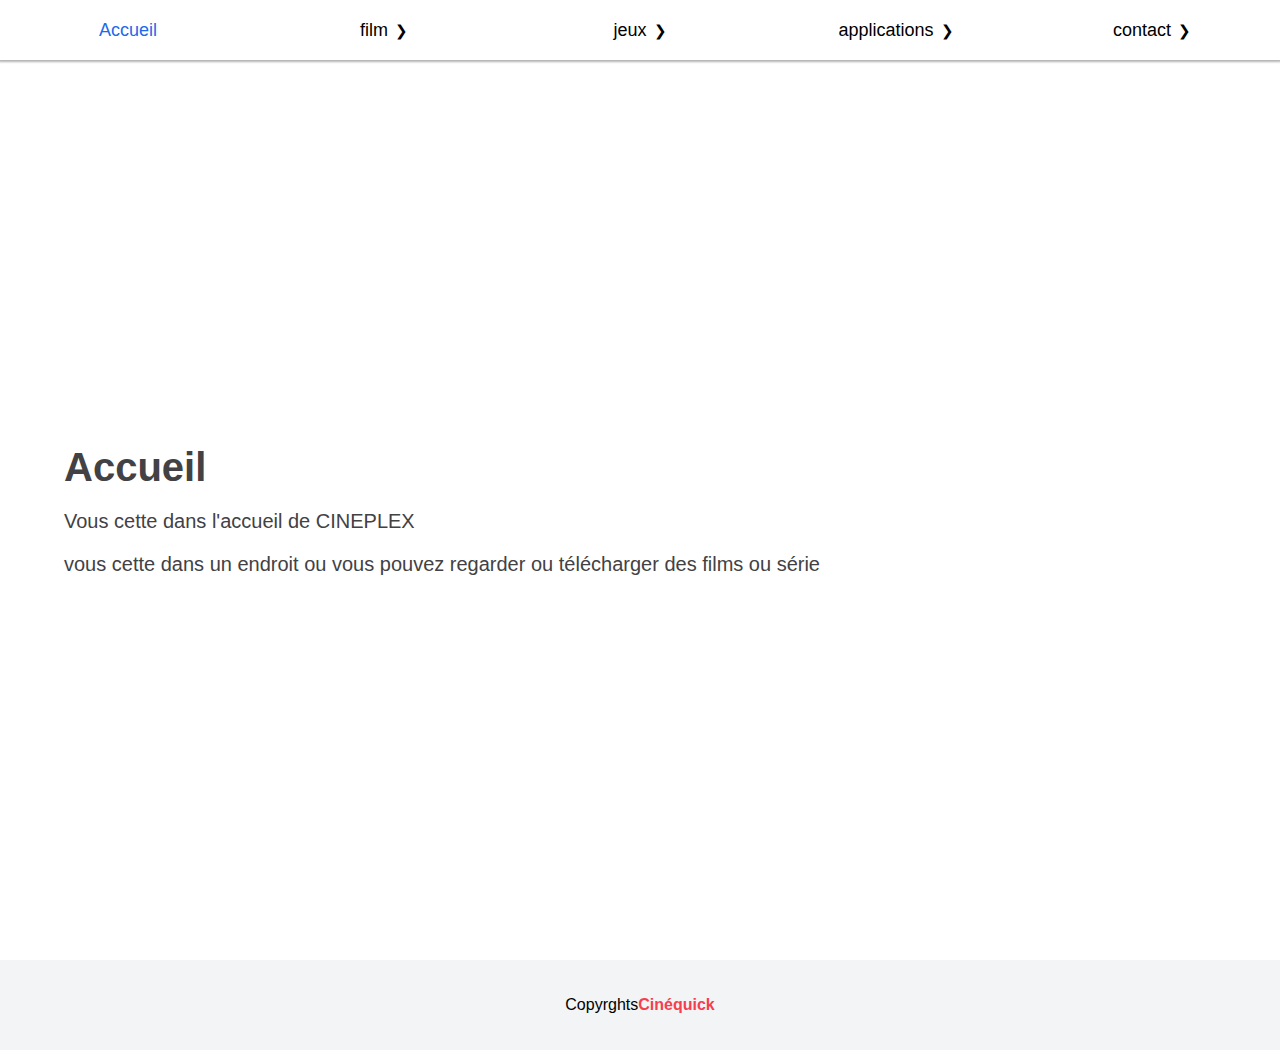
<file: index.html>
<!DOCTYPE html>
<html>
<head>
	<title>Cinéquick</title>
	<meta charset="utf-8">
	<link rel="stylesheet" type="text/css" href="styles.css">
</head>
<body>

        </ul>
    
        <nav>
            <ul>
            <li><a href="#">Accueil</a></li>
              <li class="menu-deroulant">
                <a href="#">film</a>
                <ul class="sous-menu">
                  <li><a href="film.html">film</a></li>
                  <li><a href="série.html">série</a></li>
                  <li><a href="film et série.html">film et série</a></li>
                </ul>
              </li>
              <li class="menu-deroulant">
                <a href="#">jeux</a> 
                <ul class="sous-menu">
                  <li><a href="jeu PC.html">jeu PC</a></li>
                  <li><a href="jeu MOBILE.html">jeu Mobile</a></li>
                </ul>
              </li>
              <li class="menu-deroulant">
                <a href="#">applications</a>
                <ul class="sous-menu">
                    <li><a href="applications PC.html">applications PC</a></li>
                    <li><a href="applications Mobile.html">applications Mobile</a></li>
                </ul>
              </li>
              <li class="menu-deroulant">
                <a href="#">contact</a>
                <ul class="sous-menu">
                    <li><a href="contact.html">Contactez-nous</a></li>
                    <li><a href="Partenariat.html">Partenariat</a></li>
            </ul>
          </nav>

    </nav>
    <section class="pape">
        <h1>Accueil</h1>
        <p>Vous cette dans l'accueil de CINEPLEX </p>
        <p>vous cette dans un endroit ou vous pouvez regarder ou télécharger des films ou série</p>
    </section>

    </section>

    <footer>
        <p>Copyrghts<a href="#">Cinéquick</a></p>
    </footer>

</body>
</html>
</file>
<file: styles.css>
*{
    margin: 0;
    padding: 0;
    font-family: 'Roboto Condensed', sans-serif;
}
body{
    height: 100%;
}
.navbar{
    padding: 20px 5%;
    display: flex;
    justify-content: space-between;
    align-items: center;
    position: sticky;
    top: 0%;
    z-index: 999;
    background-color: black;
}
.navbar .logo h1{
    color: white;
    cursor: pointer;
}
.navbar .menu li{
    list-style: none;
    display: inline-block;
}
.navbar .menu li a{
    display: block;
    margin-left: 20px;
    color: white;
    border-bottom: 4px solid transparent;
    text-decoration: none;
    font-size: 15px;
    font-weight: bold;
}
.navbar .menu li .active{
    border-bottom: 4px solid #f63e4e;
}
.navbar .menu li .a:hover{
    border-bottom: 4px solid #f63e4e;
}
.pape{
    background-image: url();
    background-size: cover;
    background-repeat: no-repeat;
    padding: 0 5%;
    display: flex;
    flex-direction: column;
    justify-content: center;
    align-items: flex-start;
    color: #424144;
    height: 100vh;
}
.pape h1{
    font-size: 40px;
}
.pape p{
    font-size: 20px;
    margin-top: 20px;
}
.pape button{
    margin-top: 30px;
    padding: 15px 30px;
    border: none;
    background: #f63e4e;
    color:  rgba(111, 13 ,175, 0.3);
    border-radius: 5px;
    cursor: pointer;
}
.produits_texte{
    text-align: left;
    font-size: 30px;
    font-weight: 300;
    margin-top: 30px;
    margin-left: 80px;
    color: #424144;
}
.section_produits{
    padding: 40px 5%;
}
.produits{
    display: grid;
    grid-template-columns: repeat(auto-fit, minmax(320px, 1fr));
}
.produits .carte{
    width: 310px;
    background: #f5f5f5;
    box-shadow: 0 10px 20px rgba(0, 0 ,0, 0.3);
    border-radius: 10px;
    margin-bottom: 20px;
}
.produits .carte img{
    height: 250px;
    width: 100%;
    margin-bottom: 20px;
}
.produits .carte .desc{
    padding: 5px 20px;
    opacity: 0.8;
}
.produits .carte .titre{ 
    font-weight: 900;
    font-size: 20px;
    color: #424144;
    padding: 0 20px;
}
.produits .carte .box{
    display: flex;
    justify-content: space-between;
    align-items: center;
    padding: 20px;
}
.produits .carte .prix{
    color: #f63e4e;
    font-size: 20px;
    font-weight: bold;
}
.produits .carte .achat{
    font-size: 13px;
    font-weight: 900;
    color: #f63e4e;
    padding: 10px 18px;
    border-radius: 5px;
}
.produits .carte .box .achat:hover{
    cursor: pointer;
    background: black;
    color: white;
}
footer{
    background: #f3f4f6;
    height: 10vh;
}
footer p{
    text-align: center;
    line-height: 10vh;
}
footer p a{
    text-decoration: none;
    color: #f63e4e;
    font-weight: bold;
}

:root{
    --hauteur-menu: 60px;
}
*{
    margin: 0px;
    padding: 0px;
    font-family: Montserrat, sans-serif;
  }
nav{
    width: 100%;
    font-size: 18px;
    position: sticky;
    top: 0;
}

nav > ul{
    display: flex;
    text-align: center;
    box-shadow: 0px 1px 2px 1px rgba(0,0,0,0.3);
    height: var(--hauteur-menu);
}
   
nav ul{
    list-style-type: none;
}
  
nav > ul > li{
    background-color: white;
    position: relative;
    height: 100%;
    flex: 1;
}

nav > ul > li > a{
    position: absolute;
    top: 50%;
    left: 50%;
    transform: translate(-50%, -50%);
}
  
li a{
    text-decoration: none;
    color: black;
}
  
.menu-deroulant > a:after{
    content: '❯';
    font-size: 15px;
    margin-left: 7px;
    display: inline-block;
}

.sous-menu{
    margin-top: var(--hauteur-menu);
    width: 100%;
    text-align: left;
    background-color: white;
    border-radius: 2px;
    overflow: hidden;
    max-height: 0;
}
  
.sous-menu > li > a{
    height: 50px;
    padding-left: 20px;
    width: 100%;
    align-items: center;
    display: flex;
}

nav > ul > li:hover > a{
    color: #2169EC;
}
  
.sous-menu > li:hover{
    background-color: rgba(33, 105, 236, 0.3);
}
  
  .sous-menu > li:hover > a{
    color: white;
}

@keyframes rotationFleche{
    0% {
      transform: rotate(0deg);
    }
    100%{
      transform: rotate(90deg);
    }
}
  
.menu-deroulant:hover > a:after{
    animation: rotationFleche 0.2s linear forwards;
} 

@keyframes apparitionSousMenu{
    0% {
      box-shadow: 0px 3px 3px 1px rgba(0,0,0,0);
      border-top: 3px solid #2169EC;
    }
    30% {
      box-shadow: 0px 3px 3px 1px rgba(0,0,0,0.3);
    }
    100% {
      max-height: 50em;
      border-top: 3px solid #2169EC;
      box-shadow: 0px 3px 3px 1px rgba(0,0,0,0.3);
    }
}

.menu-deroulant:hover > .sous-menu{
    animation: apparitionSousMenu 1s forwards;
}
</file>
